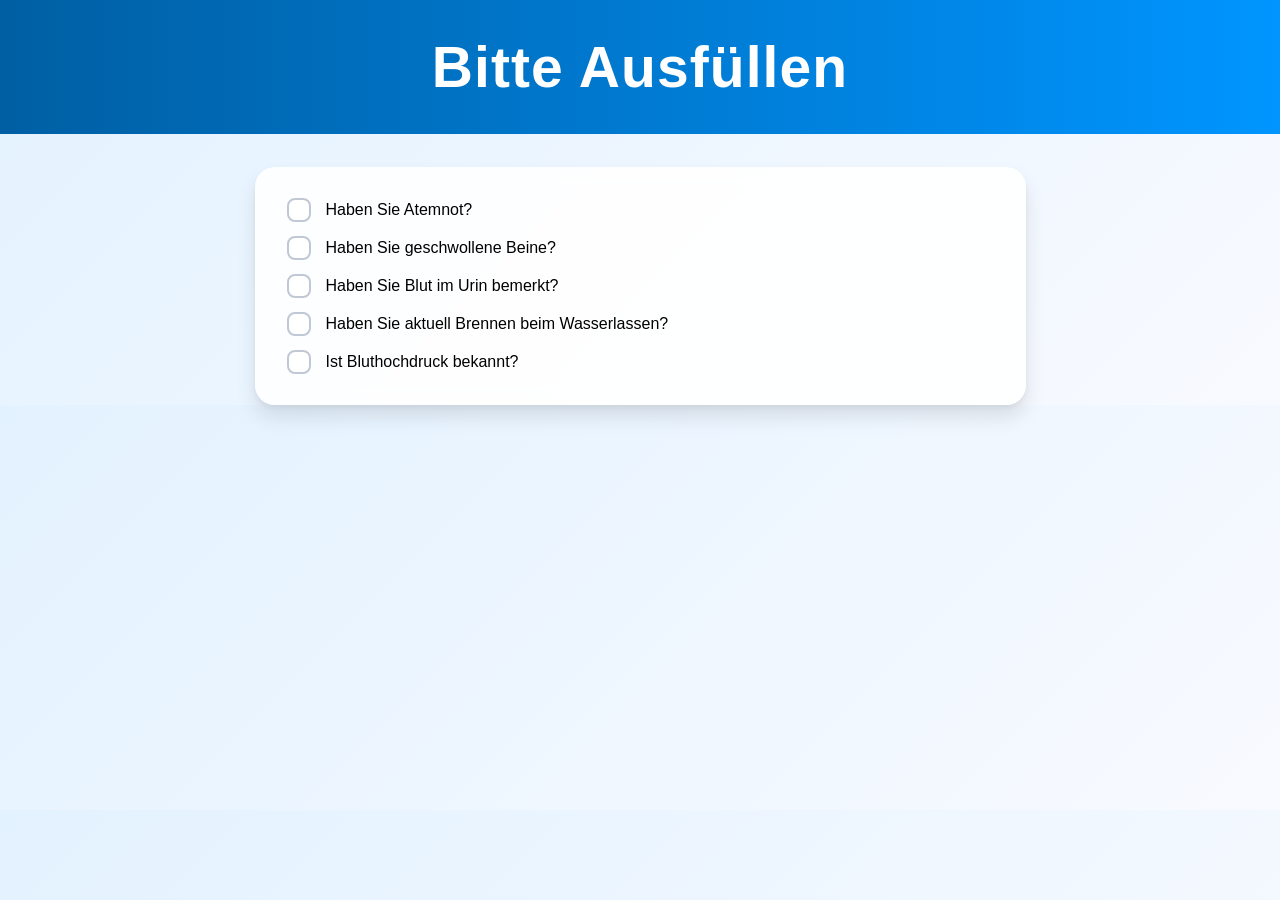
<file: Formular/index.html>
<!doctype html>
<html lang="de">
    <head>
        <meta charset="UTF-8" />

        <meta name="viewport" content="width=device-width, initial-scale=1.0" />
        <link
            rel="icon"
            type="image/png"
            href="../favicon-96x96.png"
            sizes="96x96"
        />
        <link rel="icon" type="image/svg+xml" href="../favicon.svg" />
        <link rel="shortcut icon" href="../favicon.ico" />
        <link
            rel="apple-touch-icon"
            sizes="180x180"
            href="../apple-touch-icon.png"
        />
        <link rel="manifest" href="../site.webmanifest" />

        <title>Bitte Ausfüllen</title>

        <!-- CSS einbinden -->
        <link rel="stylesheet" href="../styles1.css" />
        <link rel="stylesheet" href="../styles.css" />
    </head>

    <body>
        <header class="header">
            <h1>Bitte Ausfüllen</h1>
        </header>
        <form>
            <label class="checkbox-container">
                <input type="checkbox" id="option1" />
                <span>Haben Sie Atemnot?</span>
            </label>
            <label class="checkbox-container">
                <input type="checkbox" id="option2" />
                <span>Haben Sie geschwollene Beine?</span>
            </label>
            <label class="checkbox-container">
                <input type="checkbox" id="option3" />
                <span>Haben Sie Blut im Urin bemerkt?</span>
            </label>
            <label class="checkbox-container">
                <input type="checkbox" id="option4" />
                <span>Haben Sie aktuell Brennen beim Wasserlassen?</span>
            </label>
            <label class="checkbox-container">
                <input type="checkbox" id="option5" />
                <span>Ist Bluthochdruck bekannt?</span>
            </label>
            <div class="umrechner last-input-centered last-input-centered2">
                <label>
                    <span>Seit wann?</span>
                </label>

                <div class="eingabefeld">
                    <label class="einheit-label">Jahr</label>

                    <input id="jahrblut" type="number" step="1" min="18" />
                </div>
            </div>
            <label class="checkbox-container">
                <input type="checkbox" id="option6" />
                <span>Messen Sie selber?</span>
            </label>
            <div class="umrechner last-input-centered last-input-centered2">
                <label>
                    <span>Wie hoch ist der obere Wert <br />zu Hause?</span>
                </label>

                <div class="eingabefeld">
                    <label class="einheit-label">mmHg</label>

                    <input id="obererWert" type="number" step="1" min="18" />
                </div>
            </div>
        </form>
        <script src="../script.js"></script>
    </body>
</html>
</file>
<file: styles1.css>
/* =========================
   KFRE RECHNER
========================= */

form {
  display: flex;
  flex-direction: column;
  gap: 8px;
}

/* Ergebnis-Container */

.results {
  display: grid;
  grid-template-columns: 1fr 1fr;
  gap: 15px;
  margin-top: 25px;
}

/* Ergebnis-Boxen */

.boxcontainer {
  padding: 18px;
  border-radius: 14px;
  background: rgba(255, 255, 255, 0.65);
  border: 1px solid rgba(0, 0, 0, 0.08);
  backdrop-filter: blur(6px);
  text-align: center;
  font-size: 1rem;
  transition:
    transform 0.2s ease,
    box-shadow 0.25s ease;
}

.boxcontainer:hover {
  transform: translateY(-3px);
  box-shadow: 0 7px 18px rgba(0, 0, 0, 0.08);
}

/* Ergebnis-Prozent */

.boxcontainer strong {
  display: block;
  margin-top: 8px;
  font-size: 1.6rem;
  color: #005fa3;
}

/* Berechnen-Button */

#calculate-button {
  display: block;
  width: 100%;
  margin-top: 28px;
  padding: 15px;
  border: none;
  border-radius: 14px;
  background: linear-gradient(90deg, #005fa3, #0095ff);
  color: white;
  font-size: 17px;
  font-weight: bold;
  cursor: pointer;
  transition:
    transform 0.2s ease,
    box-shadow 0.2s ease;
}

#calculate-button:hover {
  transform: translateY(-3px);
  box-shadow: 0 10px 18px rgba(0, 0, 0, 0.2);
}

#calculate-button:active {
  transform: translateY(0);
}

/* Informationsbox */

.info {
  margin-top: 20px;
  padding: 12px 20px;
  border-radius: 14px;
  background: rgb(75, 73, 73);
  color: white;
  font-size: 0.99rem;
  line-height: 1.5;
}

/* =========================================================
   KOPIERBEREICH (Look + Position wie Dialyse NU)

   - Das Kopierformular ist ein normales <form class="copy-form">
     und erbt Breite, Padding, Seitenabstände und Rundung von
     der form-Regel in Lipid/styles.css -> exakt gleich breit
     wie das Formular darüber (auch auf Tablet/Handy).
   - Hier wird nur der vertikale Abstand gesetzt.
   - Button-Regeln überschreiben die #CopyBtn-Regeln aus
     Lipid/styles.css (spezifischerer Selektor + !important).
========================================================= */

/* ---------- Karte: nur vertikaler Abstand ---------- */
html body form.copy-form {
  margin-top: 22px !important;
  margin-bottom: 40px !important;
}

/* ---------- Zeile: Text links, Button rechts (wie .outrow bei NU) ---------- */
html body .copy-row {
  display: flex !important;
  flex-direction: row !important;
  align-items: flex-start !important;
  gap: 14px !important;
  margin: 0 !important;
  padding: 0 !important;
}

/* ---------- Textfeld (wie pre bei NU) ---------- */
html body .copy-text {
  flex: 1 1 auto !important;
  box-sizing: border-box !important;
  min-width: 0 !important;
  margin: 0 !important;
  padding: 14px !important;
  background: rgba(255, 255, 255, 0.65) !important;
  border: 1px solid rgba(0, 0, 0, 0.08) !important;
  border-radius: 13px !important;
  font:
    13px/1.55 ui-monospace,
    Menlo,
    monospace !important;
  color: #1d2330 !important;
  text-align: left !important;
  word-break: break-word !important;
  overflow-wrap: anywhere !important;
}
html body .copy-text p {
  margin: 0 0 10px !important;
}
html body .copy-text ul {
  margin: 0 0 10px !important;
  padding-left: 20px !important;
}
html body .copy-text > :last-child {
  margin-bottom: 0 !important;
}

/* ---------- Button: Position, Größe, Aussehen (wie #CopyBtn bei NU) ---------- */
html body #CopyBtn.copy-btn,
html body #CopyBtn.copy-btn:hover,
html body #CopyBtn.copy-btn:active,
html body #CopyBtn.copy-btn:focus,
html body #CopyBtn.copy-btn:focus-visible {
  position: relative !important;
  top: auto !important;
  right: auto !important;
  bottom: auto !important;
  left: auto !important;
  translate: none !important;
  transform: none !important;
  flex: none !important;
  width: 56px !important;
  height: 56px !important;
  margin: 0 !important;
  padding: 0 !important;
  border: none !important;
  border-radius: 50% !important;
  background: #fff !important;
  color: #000 !important;
  box-shadow: 0 6px 12px rgba(0, 0, 0, 0.2) !important;
  scale: 1 !important;
  outline: none !important;
  z-index: auto !important;
}

/* display ohne !important, damit script.js es per style.display steuern kann */
html body #CopyBtn.copy-btn {
  display: flex;
  justify-content: center !important;
  align-items: center !important;
  cursor: pointer !important;
  transition:
    scale 0.12s ease,
    background 0.25s ease,
    box-shadow 0.12s ease !important;
  -webkit-tap-highlight-color: transparent;
  touch-action: manipulation;
}

/* Hover nur mit Maus (wie NU) */
@media (hover: hover) and (pointer: fine) {
  html body #CopyBtn.copy-btn:hover {
    background: #d1cfcf !important;
    scale: 1.12 !important;
  }
}

/* Klick-Feedback */
html body #CopyBtn.copy-btn:active {
  background: #c4c4c4 !important;
}

/* ---------- Icons ---------- */
html body #CopyBtn.copy-btn svg {
  position: absolute !important;
  width: 26px !important;
  height: 26px !important;
  fill: currentColor !important;
  transition:
    transform 0.35s cubic-bezier(0.3, 1.4, 0.5, 1),
    opacity 0.25s !important;
}
html body #CopyBtn.copy-btn .ic-check {
  fill: none !important;
  stroke: #fff !important;
  stroke-width: 2.6 !important;
  stroke-linecap: round !important;
  stroke-linejoin: round !important;
  stroke-dasharray: 24 !important;
  stroke-dashoffset: 24 !important;
  opacity: 0 !important;
  transform: scale(0.4) rotate(-30deg) !important;
}

/* ---------- Zustand "kopiert" (muss nach Hover/Active stehen) ---------- */
html body #CopyBtn.copy-btn.done,
html body #CopyBtn.copy-btn.done:hover,
html body #CopyBtn.copy-btn.done:active,
html body #CopyBtn.copy-btn.done:focus {
  background: #1c8a3a !important;
}
html body #CopyBtn.copy-btn.done .ic-copy {
  opacity: 0 !important;
  transform: scale(0.3) rotate(90deg) !important;
}
html body #CopyBtn.copy-btn.done .ic-check {
  opacity: 1 !important;
  transform: none !important;
  stroke-dashoffset: 0 !important;
  transition:
    stroke-dashoffset 0.4s ease 0.15s,
    transform 0.4s cubic-bezier(0.3, 1.4, 0.5, 1) 0.1s,
    opacity 0.2s !important;
}

/* =========================
   MOBILE
========================= */

@media (max-width: 650px) {
  .results {
    grid-template-columns: 1fr;
    gap: 12px;
  }

  .boxcontainer {
    padding: 16px;
  }

  .boxcontainer strong {
    font-size: 1.5rem;
  }

  #calculate-button {
    padding: 16px;
    font-size: 18px;
    border-radius: 16px;
  }

  /* Karte: Seitenabstand/Padding kommen von der Lipid-form-Regel (wie oben) */
  html body form.copy-form {
    margin-top: 16px !important;
    margin-bottom: 24px !important;
  }

  /* Button: wie bei NU 50px, bleibt neben dem Text (NICHT fixed am Rand) */
  html body #CopyBtn.copy-btn,
  html body #CopyBtn.copy-btn:hover,
  html body #CopyBtn.copy-btn:active,
  html body #CopyBtn.copy-btn:focus,
  html body #CopyBtn.copy-btn:focus-visible {
    position: relative !important;
    top: auto !important;
    right: auto !important;
    bottom: auto !important;
    left: auto !important;
    translate: none !important;
    transform: none !important;
    width: 50px !important;
    height: 50px !important;
    z-index: auto !important;
  }

  /* Auf Touch keine Vergrößerung, nur Farbfeedback */
  html body #CopyBtn.copy-btn:hover,
  html body #CopyBtn.copy-btn:active {
    scale: 1 !important;
  }
  html body #CopyBtn.copy-btn:active {
    background: #e4e4e4 !important;
  }
  html body #CopyBtn.copy-btn.done,
  html body #CopyBtn.copy-btn.done:hover,
  html body #CopyBtn.copy-btn.done:active {
    background: #1c8a3a !important;
  }
}
</file>
<file: styles.css>
/* ============================================================
   BASE
   ============================================================ */
body {
    margin: 0;
    padding: 0;
    background: linear-gradient(135deg, #e3f2ff, #f8faff);
    font-family: "Arial", "Helvetica", sans-serif;
    -webkit-overflow-scrolling: touch;
    opacity: 0;
    transition:
        transform 0.4s ease,
        opacity 0.4s ease;
}

body.page-loaded {
    opacity: 1;
}
body.exit-left {
    transform: translateX(-40px);
    opacity: 0;
}
body.exit-right {
    transform: translateX(40px);
    opacity: 0;
}

h1 {
    text-align: center;
    padding: 17px 0;
    margin: 0 0 33px 0;
    letter-spacing: 1.1px;
}

sub {
    font-size: 0.7em;
    vertical-align: sub;
}

u {
    font-size: larger;
    text-decoration: underline;
}

/* ============================================================
   FORM / UMECHNER
   ============================================================ */
form {
    position: relative;
    overflow: visible;
    z-index: 1;
    background: rgba(255, 255, 255, 0.9);
    max-width: 715px;
    margin: auto;
    padding: 28px;
    border-radius: 20px;
    box-shadow:
        0 3px 6px rgba(0, 0, 0, 0.05),
        0 12px 20px rgba(0, 0, 0, 0.1);
    backdrop-filter: blur(10px);
}

.umrechner {
    display: grid;
    grid-template-columns: 145px 220px 50px 220px;
    align-items: center;
    gap: 13px;
    margin-bottom: 12px;
}

.umrechner input {
    border: none;
    border-bottom: 1px solid #ccc;
    background: transparent;
    padding: 5px;
    text-align: center;
    font-size: 20px;
}

.umrechner input:focus {
    outline: none;
    border-bottom: 1px solid #0077cc;
}

.umrechner input::-webkit-inner-spin-button {
    appearance: none;
}

.eingabefeld {
    cursor: text;
    display: flex;
    flex-direction: column;
    width: 100%;
    padding: 7px 11px;
    background: rgba(255, 255, 255, 0.65);
    border: 1px solid rgba(0, 0, 0, 0.08);
    backdrop-filter: blur(6px);
    border-radius: 13px;
    transition:
        transform 0.2s ease,
        box-shadow 0.25s ease;
}

.eingabefeld:hover {
    transform: translateY(-3px);
    box-shadow: 0 7px 18px rgba(0, 0, 0, 0.08);
}

.title {
    font-size: 1.34rem;
}

.einheit-label {
    opacity: 0.6;
    font-size: 0.99rem;
    margin-bottom: -4px;
    text-align: right;
}

.gray-input {
    background: rgba(200, 200, 200, 0.4);
}
.op {
    opacity: 0;
}

/* Sonderfall letzte Zeile (Non-HDL/…/Quotienten) */
.umrechner.last-input-centered {
    margin-bottom: 0;
    grid-template-columns: 145px 1fr;
}
.umrechner.last-input-centered .eingabefeld {
    grid-column: 2;
    justify-self: center;
    max-width: 220px;
    width: 100%;
}
.umrechner.last-input-centered2 .eingabefeld {
    grid-column: 2;
    justify-self: left;
    max-width: 220px;
    width: 100%;
}

/* Gleichheitszeichen mit Tooltip */
.gleichheitszeichen {
    font-size: 1.54rem;
    padding-left: 20px;
    text-align: center;
    position: relative;
    display: inline-block;
    cursor: pointer;
    border-bottom: none;
}
.gleichheitszeichen .tooltip-box {
    font-size: 0.99rem;
    visibility: hidden;
    opacity: 0;
    background-color: #222;
    color: #fff;
    text-align: center;
    padding: 6px 10px;
    border-radius: 5px;
    position: absolute;
    bottom: 125%;
    left: 50%;
    transform: translateX(-40%);
    transition:
        opacity 0.2s ease,
        transform 0.2s ease;
    white-space: nowrap;
    z-index: 10;
}
.gleichheitszeichen .tooltip-box::after {
    content: "";
    position: absolute;
    top: 100%;
    left: 50%;
    transform: translateX(5px);
    border-width: 5px;
    border-style: solid;
    border-color: #222 transparent transparent transparent;
}
.gleichheitszeichen:hover .tooltip-box,
.gleichheitszeichen:focus-within .tooltip-box {
    visibility: visible;
    opacity: 1;
    transform: translateX(-50%) translateY(-6px);
}

/* ============================================================
   HEADER
   ============================================================ */
.header {
    position: relative;
    background: linear-gradient(90deg, #005fa3, #0095ff);
    padding: 17px 0;
    margin-bottom: 33px;
    display: flex;
    align-items: center;
    justify-content: center;
    gap: 16px;
}

.header h1 {
    margin: 0;
    text-align: center;
    font-size: 57px;
    color: white;
    letter-spacing: 1.1px;
}

/* ============================================================
   BUTTONS – Basis
   ============================================================ */
.BTN {
    display: flex;
    justify-content: center;
    align-items: center;
    width: 60px;
    height: 60px;
    border: none;
    border-radius: 50%;
    background: white;
    box-shadow: 0 6px 12px rgba(0, 0, 0, 0.2);
    cursor: pointer;
    transition: all 0.3s ease;
    -webkit-tap-highlight-color: transparent;
    touch-action: manipulation;
}
.BTN:hover {
    background: rgb(209, 207, 207);
    box-shadow: 0 10px 18px rgba(0, 0, 0, 0.3);
    scale: 1.15;
}

.BTN:active {
    box-sizing: border-box;
    box-shadow: 0 4px 8px rgba(0, 0, 0, 0.2);
}

/* Position bleibt fix – nur scale kommt aus .BTN:hover */
#site2Btn:hover,
#resetBtn:hover {
    top: 50%;
}

/* ============================================================
   BUTTONS – Positionen (Desktop)
   ============================================================ */
#site2Btn {
    position: absolute;
    top: 50%;
    left: 20px;
    translate: 0 -50%; /* vorher: transform: translateY(-50%) */
}

#resetBtn {
    position: absolute;
    top: 50%;
    right: 20px;
    translate: 0 -50%; /* vorher: transform: translateY(-50%) */
}

#CopyBtn {
    position: absolute;
    bottom: -50px;
    right: -30px;
    translate: 0 -50%; /* vorher: transform: translateY(-50%) */
}

#Next_BTN {
    position: fixed;
    bottom: 15px;
    right: 15px;
    z-index: 999;
}

#Back_BTN {
    position: fixed;
    bottom: 15px;
    left: 15px;
    transform: scaleX(-1);
    z-index: 999;
}

#Save_BTN {
    position: fixed;
    bottom: 15px;
    right: 90px;
    z-index: 999;
}

/* Position bleibt fix – nur scale kommt aus .BTN:hover */
#Next_BTN:hover,
#Back_BTN:hover,
#Save_BTN:hover {
    bottom: 15px;
}

#CopyBtn:hover {
    bottom: -50px;
}

/* ============================================================
   USER-BADGE + LOGOUT  (Badge links, Logout rechts)
   ============================================================ */
.header-right {
    position: absolute;
    top: 50%;
    right: 90px;
    transform: translateY(-50%);
    display: flex;
    flex-direction: row;
    align-items: center;
    gap: 12px;
    z-index: 2;
}

/* Logout-Button erbt Position vom Container */
.header-right #logoutBtn {
    position: static !important;
    top: auto !important;
    right: auto !important;
    left: auto !important;
    bottom: auto !important;
    transform: none !important;
}
.header-right #logoutBtn:hover {
    top: auto !important;
    right: auto !important;
    transform: none !important;
    background: rgb(209, 207, 207);
    scale: 1.15;
}

.user-badge {
    display: flex;
    align-items: center;
    gap: 6px;
    padding: 6px 12px;
    background: rgba(255, 255, 255, 0.18);
    border: 1px solid rgba(255, 255, 255, 0.18);
    border-radius: 20px;
    color: #ffffff;
    font-size: 0.9rem;
    font-weight: 500;
    backdrop-filter: blur(6px);
    max-width: 220px;
    white-space: nowrap;
}

.user-badge svg {
    width: 18px;
    height: 18px;
    fill: #ffffff;
    flex-shrink: 0;
}

.user-badge .material-symbols-outlined {
    font-size: 18px;
}

#usernameLabel {
    max-width: 150px;
    overflow: hidden;
    text-overflow: ellipsis;
    white-space: nowrap;
}

/* ============================================================
   TOGGLE ITEMS (ausblendbar)
   ============================================================ */
.toggle-item {
    display: none;
}

/* ============================================================
   DROPDOWN
   ============================================================ */
.dropdown-container {
    display: grid;
    grid-template-columns: 145px 1fr;
    align-items: center;
    gap: 13px;
    position: relative;
    overflow: visible;
    z-index: 9999;
}
.dropdown-container .title {
    font-size: 1.34rem;
}
.dropdown-container label {
    opacity: 0.6;
    font-size: 0.99rem;
    margin-bottom: 3px;
}

.custom-dropdown {
    position: relative;
    width: 100%;
    max-width: 220px;
    justify-self: center;
    padding: 7px 11px;
    background: rgba(255, 255, 255, 0.65);
    border: 1px solid rgba(0, 0, 0, 0.08);
    backdrop-filter: blur(6px);
    border-radius: 13px;
    transition:
        transform 0.2s ease,
        box-shadow 0.25s ease;
    z-index: 9999;
    overflow: visible;
}
.custom-dropdown:hover {
    transform: translateY(-3px);
    box-shadow: 0 7px 18px rgba(0, 0, 0, 0.08);
}

.dropdown-button {
    width: 100%;
    display: flex;
    justify-content: space-between;
    align-items: center;
    padding: 10px 5px;
    border: none;
    border-bottom: 1px solid #ccc;
    background: transparent;
    font-size: 1rem;
    color: #222;
    cursor: pointer;
}
.dropdown-button:hover {
    border-bottom-color: #0077cc;
}
.dropdown-button span {
    font-size: 20px;
    transition: transform 0.2s ease;
}

.dropdown-menu {
    position: absolute;
    top: calc(100% + 8px);
    left: 0;
    width: 100%;
    padding: 6px;
    background: rgba(255, 255, 255, 0.8);
    backdrop-filter: blur(12px);
    border: 1px solid rgba(0, 0, 0, 0.08);
    border-radius: 13px;
    box-shadow: 0 10px 25px rgba(0, 0, 0, 0.12);
    opacity: 0;
    visibility: hidden;
    transform: translateY(-8px);
    transition:
        opacity 0.2s ease,
        transform 0.2s ease,
        visibility 0.2s ease;
    z-index: 9999;
}
.dropdown-menu.active {
    opacity: 1;
    visibility: visible;
    transform: translateY(0);
}

.arrow {
    transition: transform 0.2s ease;
}
.arrow.rotate {
    transform: rotate(180deg);
}

/* ---------- Dropdown-Pfeil: sauberer Chevron statt ⌄ ---------- */
.dropdown-button .arrow {
    position: relative;
    flex: none;
    width: 22px;
    height: 22px;
    font-size: 0; /* blendet das Textzeichen ⌄ aus */
    line-height: 0;
    color: transparent;
    transition: transform 0.25s cubic-bezier(0.3, 1.2, 0.5, 1);
}

.dropdown-button .arrow::before {
    content: "";
    position: absolute;
    top: 50%;
    left: 50%;
    width: 8px;
    height: 8px;
    border-right: 2.5px solid #005fa3;
    border-bottom: 2.5px solid #005fa3;
    border-radius: 1px;
    transform: translate(-50%, -70%) rotate(45deg); /* zeigt nach unten */
    transition: border-color 0.2s ease;
}

.dropdown-button:hover .arrow::before {
    border-color: #0095ff;
}

/* Geöffnet: Chevron dreht sich nach oben */
.dropdown-button .arrow.rotate {
    transform: rotate(180deg);
}

@media (max-width: 650px) {
    .dropdown-button .arrow {
        width: 26px;
        height: 26px;
    }
    .dropdown-button .arrow::before {
        width: 10px;
        height: 10px;
    }
}

.dropdown-option {
    padding: 11px 12px;
    border-radius: 9px;
    font-size: 1rem;
    color: #222;
    cursor: pointer;
    transition:
        background 0.2s ease,
        transform 0.2s ease;
}
.dropdown-option:hover {
    background: rgba(0, 119, 204, 0.1);
    transform: translateX(3px);
}

/* ============================================================
   WARNUNG
   ============================================================ */
.Triglyceride-warning {
    margin-top: 20px;
    text-align: left;
    font-size: 0.99rem;
    font-weight: bold;
    color: white;
    background: rgb(75, 73, 73);
    padding: 12px 20px;
    border-radius: 14px;
}

/* ============================================================
   CHECKBOX (modern)
   ============================================================ */
.checkbox-container {
    display: flex;
    align-items: center;
    gap: 12px;
    cursor: pointer;
    user-select: none;
    font-size: 1rem;
}
.checkbox-container input[type="checkbox"] {
    appearance: none;
    -webkit-appearance: none;
    width: 24px;
    height: 24px;
    border: 2px solid #bfc8d4;
    border-radius: 8px;
    background: rgba(255, 255, 255, 0.7);
    backdrop-filter: blur(6px);
    transition: all 0.2s ease;
    cursor: pointer;
    position: relative;
}
.checkbox-container input[type="checkbox"]:hover {
    border-color: #0077cc;
    transform: translateY(-2px);
    box-shadow: 0 6px 16px rgba(0, 119, 204, 0.15);
}
.checkbox-container input[type="checkbox"]:checked {
    background: linear-gradient(135deg, #0077cc, #00a2ff);
    border-color: #0077cc;
}
.checkbox-container input[type="checkbox"]:checked::after {
    content: "✓";
    position: absolute;
    color: white;
    font-size: 16px;
    font-weight: bold;
    left: 50%;
    top: 50%;
    transform: translate(-50%, -55%);
}
.checkbox-container span {
    flex: 1;
    display: flex;
}

/* ============================================================
   MATERIAL SYMBOLS (nur wenn verwendet)
   ============================================================ */
.material-symbols-outlined {
    font-family: "Material Symbols Outlined";
    font-weight: normal;
    font-style: normal;
    font-size: 26px;
    line-height: 1;
    letter-spacing: normal;
    text-transform: none;
    display: inline-block;
    white-space: nowrap;
    direction: ltr;
    -webkit-font-feature-settings: "liga";
    -webkit-font-smoothing: antialiased;
    font-variation-settings:
        "FILL" 0,
        "wght" 400,
        "GRAD" 0,
        "opsz" 24;
    user-select: none;
    pointer-events: none;
}

/* Icon-Farben je Button */
#site2Btn,
#Next_BTN,
#Back_BTN {
    color: #ffffff;
}
#resetBtn,
#logoutBtn,
#Save_BTN,
#CopyBtn {
    color: #000000;
}

.umschalter {
    position: absolute;
    top: 50%;
    left: 5%; /* ← ganz links */
    right: auto; /* ← wichtig, sonst überschreibt right den Wert */
    transform: translateY(-50%);
    width: 3.2em;
    height: 1.8em;
    z-index: 5;
}
.umschalter input {
    appearance: none;
    width: 100%;
    height: 100%;
    border: 1px solid #bbbbbb;
    margin: 0;
    border-radius: 999px;
    cursor: pointer;
    transition:
        background 0.3s ease,
        border-color 0.3s ease;
}

.umschalter-knopf {
    background-color: #bbbbbb;
    width: 1.4em;
    height: 1.4em;
    box-shadow: 0 0 1px #333333;
    position: absolute;
    top: 0.2em;
    left: 0.2em;
    pointer-events: none;
    transition: transform 0.5s ease-in-out;
    border-radius: 50%;
}

.umschalter input:checked {
    background-color: hsl(216, 98%, 52%);
    border-color: hsl(216, 98%, 42%);
}

.umschalter input:checked + .umschalter-knopf {
    transform: translateX(1.4em);
    background-color: white;
}

/* ============================================================
   TABLET  (<= 900px)
   ============================================================ */
@media (max-width: 900px) {
    form {
        margin: 20px;
    }

    .umrechner,
    .dropdown-container {
        grid-template-columns: 130px 1fr;
    }

    .header h1 {
        font-size: 42px;
    }
}

/* ============================================================
   TOUCH-GERÄTE (kein Hover) – Hover-Effekte abschalten
   (gilt auch für Tablets > 650px)
   ============================================================ */
@media (hover: none), (pointer: coarse) {
    .eingabefeld:hover,
    .custom-dropdown:hover {
        transform: none;
        box-shadow: none;
    }

    .BTN:hover,
    #site2Btn:hover,
    #resetBtn:hover,
    #Next_BTN:hover,
    #Back_BTN:hover,
    #Save_BTN:hover,
    #CopyBtn:hover,
    #logoutBtn:hover,
    .header-right #logoutBtn:hover {
        scale: 1;
        background: white;
        box-shadow: 0 6px 12px rgba(0, 0, 0, 0.2);
    }

    #site2Btn:hover,
    #resetBtn:hover {
        top: 50%;
    }
    #Next_BTN:hover,
    #Back_BTN:hover,
    #Save_BTN:hover {
        bottom: 15px;
    }
    #CopyBtn:hover {
        bottom: -50px;
    }
}

/* ============================================================
   HANDY  (<= 650px)
   WICHTIG: muss GANZ AM ENDE der Datei stehen
   ============================================================ */
@media (max-width: 650px) {
    /* ---------- Grundlayout ---------- */
    body {
        padding-bottom: 160px; /* Platz für fixe Buttons */
        /* nur Fade, kein transform (sonst springen fixed-Buttons nach unten) */
        transition: opacity 0.4s ease !important;
    }
    body.exit-left,
    body.exit-right {
        transform: none !important;
    }

    input {
        font-size: 16px;
        min-height: 44px;
    }

    form {
        padding: 20px 14px;
        border-radius: 18px;
        margin: 12px;
    }

    /* ---------- Header ---------- */
    .header {
        padding: 10px 0;
        margin-bottom: 18px;
        min-height: 60px;
    }
    .header h1 {
        font-size: 26px;
        letter-spacing: 0.5px;
        margin: 0;
        padding: 0;
    }

    /* ---------- Buttons: keine Animation, kein Hover-Effekt ---------- */
    .BTN,
    .BTN:hover,
    .BTN:active,
    .BTN:focus {
        transition: none !important;
        scale: 1 !important;
        background: white !important;
        box-shadow: 0 6px 12px rgba(0, 0, 0, 0.2) !important;
        -webkit-tap-highlight-color: transparent;
        touch-action: manipulation;
    }

    /* ---------- Header-Buttons (fixe Position, auch bei Hover/Active) ---------- */
    #site2Btn,
    #site2Btn:hover,
    #site2Btn:active,
    #site2Btn:focus {
        position: absolute !important;
        top: 50% !important;
        left: 10px !important;
        right: auto !important;
        bottom: auto !important;
        translate: 0 -50% !important;
        transform: none !important;
        width: 38px;
        height: 38px;
    }

    #resetBtn,
    #resetBtn:hover,
    #resetBtn:active,
    #resetBtn:focus {
        position: absolute !important;
        top: 50% !important;
        right: 10px !important;
        left: auto !important;
        bottom: auto !important;
        translate: 0 -50% !important;
        transform: none !important;
        width: 38px;
        height: 38px;
    }

    #resetBtn svg,
    #site2Btn svg {
        width: 20px;
        height: 20px;
    }

    /* ---------- Logout nur als Icon links vom Reset ---------- */
    .header-right {
        right: 54px; /* 10 (reset) + 38 (reset) + 6 (gap) */
        gap: 0;
        z-index: 3;
    }
    .header-right #logoutBtn {
        width: 38px;
        height: 38px;
    }
    .header-right #logoutBtn svg {
        width: 20px;
        height: 20px;
    }

    /* Benutzername-Badge auf dem Handy ausblenden */
    .user-badge {
        display: none !important;
    }

    /* ---------- Umschalter (Toggle) ---------- */
    .umschalter {
        top: 50%;
        transform: translateY(-50%);
        width: 2.8em;
        height: 1.5em;
    }
    .umschalter-knopf {
        width: 1.1em;
        height: 1.1em;
        top: 0.18em;
        left: 0.18em;
    }
    .umschalter input:checked + .umschalter-knopf {
        transform: translateX(1.2em);
    }

    /* ---------- Umrechner / Eingaben ---------- */
    .umrechner {
        grid-template-columns: 1fr;
        gap: 14px;
        margin-bottom: 34px;
    }
    .umrechner label {
        text-align: center;
    }

    /* Einzelne Felder: volle Breite wie die Doppelfelder */
    .umrechner.last-input-centered {
        grid-template-columns: 1fr !important;
    }
    .umrechner.last-input-centered .eingabefeld {
        grid-column: auto !important;
        justify-self: stretch !important;
        width: 100% !important;
        max-width: none !important;
        box-sizing: border-box;
    }
    /* leere Platzhalter ausblenden (keine Extra-Lücken) */
    .umrechner.last-input-centered > div:empty,
    .umrechner.last-input-centered > .gleichheitszeichen {
        display: none !important;
    }

    .gleichheitszeichen {
        display: none;
    }

    .eingabefeld {
        width: 100%;
        max-width: none;
        margin: 0;
        box-sizing: border-box;
        padding: 14px 16px;
        border-radius: 16px;
    }
    .eingabefeld:hover,
    .custom-dropdown:hover {
        transform: none;
        box-shadow: none;
    }
    .eingabefeld input {
        font-size: 20px;
        padding: 10px 0;
        min-height: 48px;
    }

    .einheit-label {
        font-size: 0.9rem;
        margin-bottom: 6px;
    }

    .title {
        font-size: 1.6rem;
        line-height: 1.2;
    }

    /* ---------- Untere Buttons: fest am Bildschirmrand ---------- */
    #Next_BTN,
    #Next_BTN:hover,
    #Next_BTN:active,
    #Next_BTN:focus {
        position: fixed !important;
        bottom: 16px !important;
        right: 16px !important;
        left: auto !important;
        top: auto !important;
        transform: none !important;
        z-index: 1000;
    }

    #Back_BTN,
    #Back_BTN:hover,
    #Back_BTN:active,
    #Back_BTN:focus {
        position: fixed !important;
        bottom: 16px !important;
        left: 16px !important;
        right: auto !important;
        top: auto !important;
        transform: scaleX(-1) !important; /* Pfeil bleibt gespiegelt */
        z-index: 1000;
    }

    #Save_BTN,
    #Save_BTN:hover,
    #Save_BTN:active,
    #Save_BTN:focus {
        position: fixed !important;
        bottom: 16px !important;
        right: 84px !important; /* 16 (Next) + 60 (Next) + 8 (Lücke) */
        left: auto !important;
        top: auto !important;
        transform: none !important;
        z-index: 999;
    }

    #CopyBtn,
    #CopyBtn:hover,
    #CopyBtn:active,
    #CopyBtn:focus {
        position: fixed !important;
        top: auto !important;
        left: auto !important;
        right: 16px !important;
        bottom: 90px !important;
        translate: 0 !important; /* NEU – hebt das translate aus der Basis auf */
        transform: none !important;
        width: 52px;
        height: 52px;
        z-index: 999;
    }

    /* ---------- Dropdowns auf Handy ---------- */
    .dropdown-container {
        display: flex;
        flex-direction: column;
        gap: 10px;
        width: 100%;
    }
    .dropdown-container .title {
        text-align: center;
        font-size: 1.4rem;
    }
    .custom-dropdown {
        position: relative;
        width: 100%;
        max-width: none;
        margin: 0;
        padding: 12px 16px;
        box-sizing: border-box;
    }
    .dropdown-button {
        width: 100%;
        min-height: 52px;
        font-size: 20px;
        padding: 0;
    }
    .dropdown-menu {
        position: absolute;
        left: 0;
        right: 0;
        top: calc(100% + 8px);
        max-height: 250px;
        overflow-y: auto;
        background: rgba(255, 255, 255, 0.98);
        border-radius: 14px;
        box-shadow: 0 12px 30px rgba(0, 0, 0, 0.15);
        z-index: 99999;
    }
    .dropdown-option {
        padding: 16px;
        font-size: 18px;
    }
    .dropdown-option:active {
        background: rgba(0, 119, 204, 0.15);
    }

    /* ---------- Checkboxen ---------- */
    input[type="checkbox"] {
        min-height: 22px;
    }
}

/* ============================================================
   MOBIL-FIX 4 – ganz am Ende, nur <= 650px
   ============================================================ */
@media (max-width: 650px) {
    /* Kein horizontales Überstehen (verschiebt fixed-Buttons auf Android) */
    html {
        overflow-x: hidden;
    }
    html body form,
    html body .eingabefeld {
        box-sizing: border-box;
    }

    /* Alle Zeilen: genau eine Spalte, gleicher Abstand */
    html body form .umrechner,
    html body form .umrechner.last-input-centered,
    html body form .umrechner.last-input-centered2 {
        grid-template-columns: minmax(0, 1fr) !important;
        grid-auto-columns: minmax(0, 1fr) !important;
        margin-bottom: 34px !important;
    }
    html body form .umrechner:last-child {
        margin-bottom: 0 !important;
    }

    /* Alles in der Zeile über die volle Breite */
    html body form .umrechner > * {
        grid-column: 1 / -1 !important;
        min-width: 0;
    }
    html body form .umrechner > .eingabefeld {
        width: 100% !important;
        max-width: none !important;
        justify-self: stretch !important;
        margin: 0 !important;
    }

    /* Leere Platzhalter in den Einzelfeld-Zeilen ausblenden */
    html body form .umrechner[class*="last-input"] > div:not(.eingabefeld),
    html body form .umrechner[class*="last-input"] > .gleichheitszeichen {
        display: none !important;
    }
}

/* ============================================================
   KLICK-FEEDBACK für Buttons – ganz am Ende der Datei
   Nur scale/Farbe/Schatten, nie die Position
   ============================================================ */
html body .BTN,
html body .BTN:focus,
html body .BTN:focus-visible {
    outline: none;
    user-select: none;
    -webkit-user-select: none;
    -webkit-touch-callout: none;
    -webkit-tap-highlight-color: transparent;
}

html body .BTN svg {
    transition: transform 0.12s ease;
}

/* ---------- PC / Maus ---------- */
@media (hover: hover) and (pointer: fine) {
    html body .BTN {
        transition:
            scale 0.12s ease,
            background 0.12s ease,
            box-shadow 0.12s ease;
    }
    html body .BTN:active,
    html body .BTN.is-pressed {
        scale: 1.15 !important; /* vorher: 135% */
        background: #c4c4c4 !important;
        box-shadow: 0 3px 6px rgba(0, 0, 0, 0.25) !important;
    }
    html body .BTN:active svg,
    html body .BTN.is-pressed svg {
        transform: scale(0.92);
    }
}

/* ---------- Handy / Touch ---------- */
@media (hover: none), (pointer: coarse), (max-width: 650px) {
    html body .BTN {
        transition:
            scale 0.12s ease,
            background 0.12s ease,
            box-shadow 0.12s ease !important;
    }
    html body .BTN:active,
    html body .BTN.is-pressed {
        scale: 1.15 !important; /* vorher: 0.9 (Verkleinern) */
        background: #e4e4e4 !important;
        box-shadow: 0 2px 4px rgba(0, 0, 0, 0.2) !important;
    }
    html body .BTN:active svg,
    html body .BTN.is-pressed svg {
        transform: scale(0.92);
    }
}

#site2Btn:hover,
#resetBtn:hover {
    top: 50%;
}
#Next_BTN:hover,
#Back_BTN:hover,
#Save_BTN:hover {
    bottom: 15px;
}
#CopyBtn:hover {
    bottom: -50px;
}
</file>
